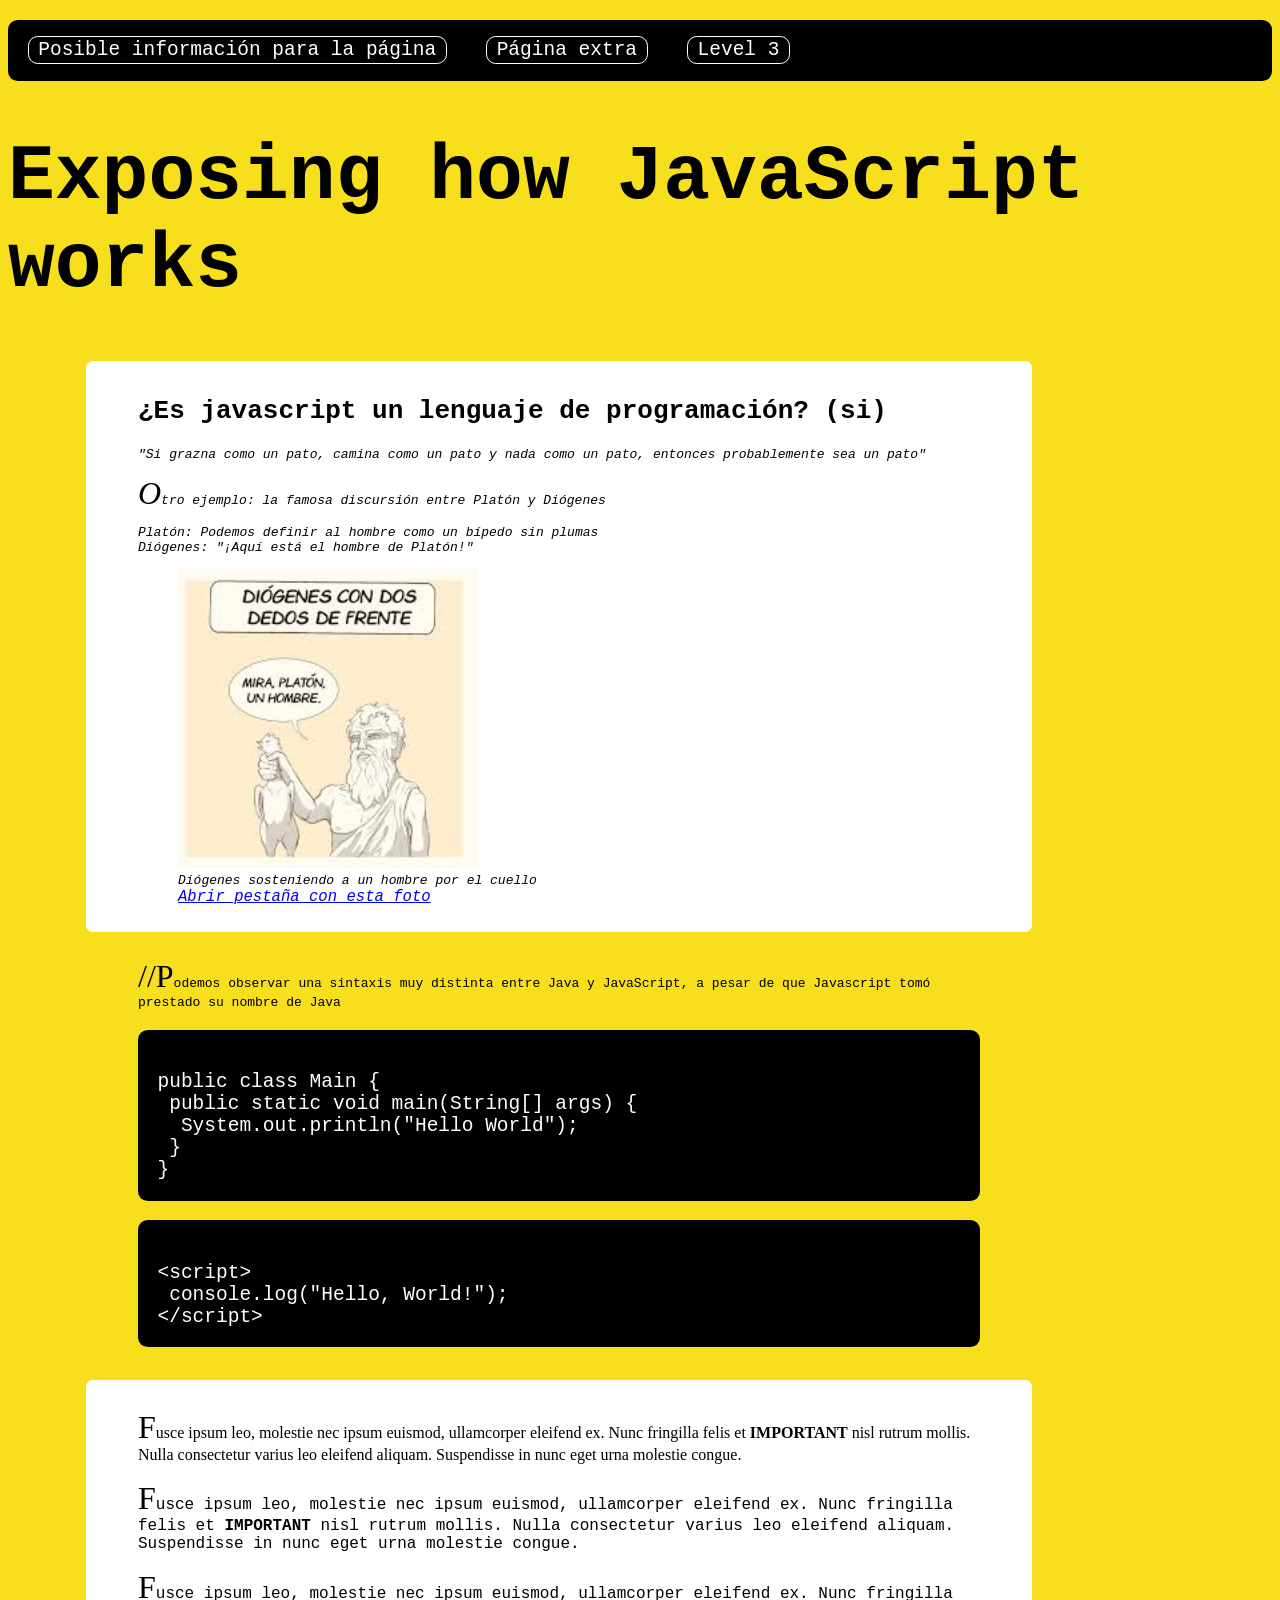
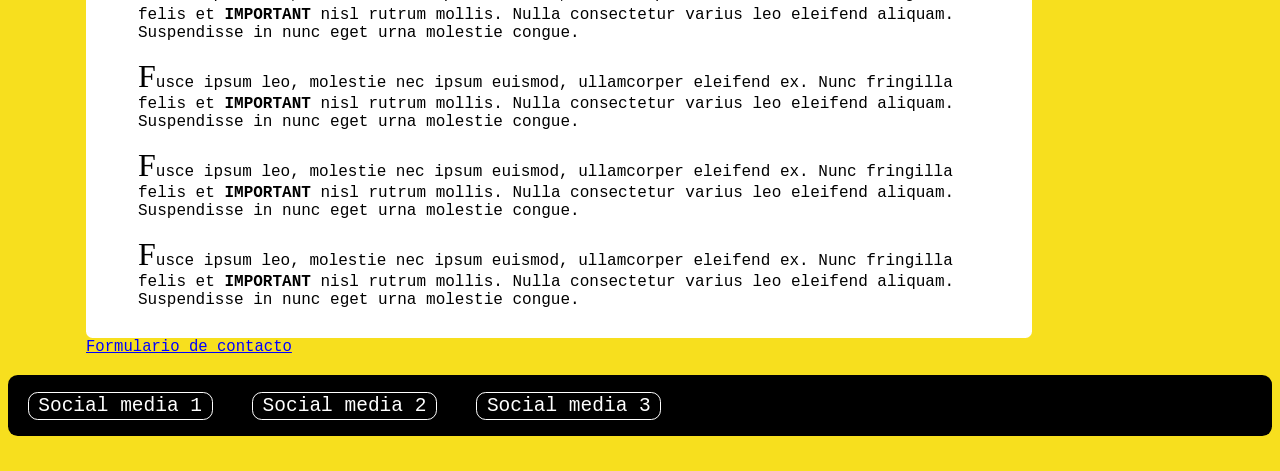
<file: index.html>
<!-- Activar el css para poder ver bien los cambios (enlace en head) -->
<!DOCTYPE html> <!--ReqH1-->
<html lang="es-ES">
    <head> <!--ReqH2-->
        <title>JavaScript behind the scenes</title>
        <meta charset="UTF-8">
        <meta name="author">
        <meta name="description">
        <meta name="keywords">
        <meta name="viewport" content="width=device-width, initial-scale=1.0">
        <link rel="stylesheet" href="./css/styles.css">
    </head>
    <body> <!--ReqH3-->
        <nav> <!--ReqH8-->
            <ul> <!--ReqH14--> <!--ReqH9-->
                <li><a href="https://medium.com/@ignatovich.dm/the-javascript-event-loop-explained-with-examples-d8f7ddf0861d" target="_blank">Posible información para la página</a></li>
                <li><a href="./pages/extra.html" target="_self">Página extra</a></li>
                <li><a href="#" target="_top">Level 3</a></li>
            </ul>
        </nav>
        <header> <!--ReqH5-->
            <h1>Exposing how JavaScript works</h1>
        </header>
        <main>
            <section> <!--ReqH4-->
                <article class="textArticle">
                    <h2>¿Es javascript un lenguaje de programación? (si)</h2>
                    <cite>"Si grazna como un pato, camina como un pato y nada como un pato, entonces probablemente sea un pato"</cites>
                <p>Otro ejemplo: la famosa discursión entre Platón y Diógenes</p> 
                    <div> <!--ReqH6-->  <!--ReqH7-->
                        <!-- def element not llowed by w3c?? -->
                        <em>Platón: </em><cite>Podemos definir al hombre como un bípedo sin plumas</cite> 
                        <br>
                        <em>Diógenes: </em><cite>"¡Aquí está el hombre de Platón!"</cite>
                        <figure>
                            <!--ReqH13--> <!--ReqH10--> <a href="https://es.wikipedia.org/wiki/Di%C3%B3genes_de_Sinope"><img alt="Diógenes sosteniendo una gallina desplumada" src="./resources/images/Diogenes.jpeg" width="300"></a>
                            <figcaption>Diógenes sosteniendo a un hombre por el cuello</figcaption>
                            <!--ReqH11--> <a href="./resources/images/Diogenes.jpeg" target="_parent">Abrir pestaña con esta foto</a>
                        </figure>
                    </div>
                </article>
                <article>
                    <p>//Podemos observar una sintaxis muy distinta entre Java y JavaScript, a pesar de que Javascript tomó prestado su nombre de Java</p>
                    <code> <!--ReqH7-->
                        <br>public class Main {
                        <br>&nbsp;public static void main(String[] args) {
                        <br>&nbsp;&nbsp;System.out.println("Hello World");
                        <br>&nbsp;}
                        <br>}
                    </code>
                     <code> <!--ReqH7-->
                        <br>&lt;script&gt;
                        <br>&nbsp;console.log("Hello, World!");
                        <br>&lt;/script&gt;
                    </code>
                </article>
            </section>
            <section>
                <article class="textArticle loremIpsumArticle">
                    <p>
                        Fusce ipsum leo, molestie nec ipsum euismod, ullamcorper eleifend ex.
                        Nunc fringilla felis et <!--ReqH6--> <strong>IMPORTANT</strong> nisl rutrum mollis.
                        Nulla consectetur varius leo eleifend aliquam.
                        Suspendisse in nunc eget urna molestie congue. 
                    </p>
                    <p>
                        Fusce ipsum leo, molestie nec ipsum euismod, ullamcorper eleifend ex.
                        Nunc fringilla felis et <!--ReqH6--> <strong>IMPORTANT</strong> nisl rutrum mollis.
                        Nulla consectetur varius leo eleifend aliquam.
                        Suspendisse in nunc eget urna molestie congue. 
                    </p>
                    <p>
                        Fusce ipsum leo, molestie nec ipsum euismod, ullamcorper eleifend ex.
                        Nunc fringilla felis et <!--ReqH6--> <strong>IMPORTANT</strong> nisl rutrum mollis.
                        Nulla consectetur varius leo eleifend aliquam.
                        Suspendisse in nunc eget urna molestie congue. 
                    </p>
                    <p>
                        Fusce ipsum leo, molestie nec ipsum euismod, ullamcorper eleifend ex.
                        Nunc fringilla felis et <!--ReqH6--> <strong>IMPORTANT</strong> nisl rutrum mollis.
                        Nulla consectetur varius leo eleifend aliquam.
                        Suspendisse in nunc eget urna molestie congue. 
                    </p>
                    <p>
                        Fusce ipsum leo, molestie nec ipsum euismod, ullamcorper eleifend ex.
                        Nunc fringilla felis et <!--ReqH6--> <strong>IMPORTANT</strong> nisl rutrum mollis.
                        Nulla consectetur varius leo eleifend aliquam.
                        Suspendisse in nunc eget urna molestie congue. 
                    </p>
                    <p>
                        Fusce ipsum leo, molestie nec ipsum euismod, ullamcorper eleifend ex.
                        Nunc fringilla felis et <!--ReqH6--> <strong>IMPORTANT</strong> nisl rutrum mollis.
                        Nulla consectetur varius leo eleifend aliquam.
                        Suspendisse in nunc eget urna molestie congue. 
                    </p>
                </article>
            </section>
            <section>
                <a href="./pages/form.html">Formulario de contacto</a>
            </section>
        </main>
        <footer>
            <ul> <!--ReqH14-->
                <li><a href="#">Social media 1</a></li>
                <li><a href="#">Social media 2</a></li>
                <li><a href="#">Social media 3</a></li>
            </ul>
        </footer>    
    </body>
</html>
</file>
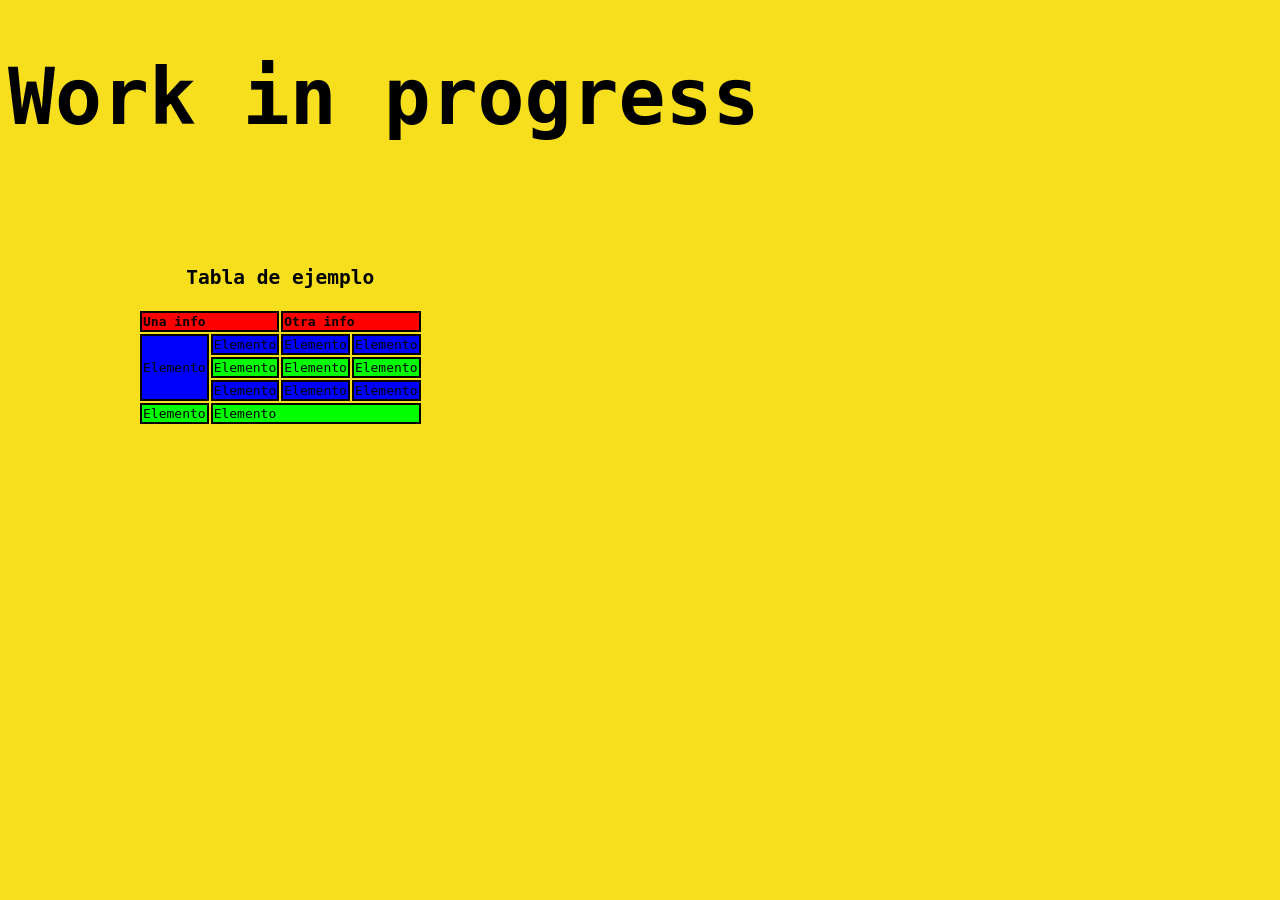
<file: pages/extra.html>
<!DOCTYPE html> <!--ReqH1-->
<html lang="es-ES">
    <head> <!--ReqH2-->
        <title>JavaScript behind the scenes</title>
        <meta charset="UTF-8">
        <meta name="author">
        <meta name="description">
        <meta name="keywords">
        <meta name="viewport" content="width=device-width, initial-scale=1.0">
        <link rel="stylesheet" href="../css/styles.css">
    </head>
    <body>
       <h1>Work in progress</h1>
       <section>
        <article>
                <!-- Activar el css para poder ver bien los cambios (enlace en head) -->
                <table> <!--ReqH15-->
                    <caption>Tabla de ejemplo</caption>
                    <tr>
                        <th colspan="2">Una info</th>
                        <th colspan="2">Otra info</th>
                    </tr>
                    <tr>
                        <td rowspan="3">Elemento</td>
                        <td >Elemento</td>
                        <td >Elemento</td>
                        <td >Elemento</td>
                    </tr>
                    <tr>
                        <td >Elemento</td>
                        <td >Elemento</td>
                        <td >Elemento</td>
                    </tr>
                    <tr>
                        <td >Elemento</td>
                        <td >Elemento</td>
                        <td >Elemento</td>
                    </tr>
                    <tr>
                        <td >Elemento</td>
                        <td colspan="3">Elemento</td>
                    </tr>
                </table>
            </article>
       </section>
    </body> <!--ReqH3-->
</html>
</file>
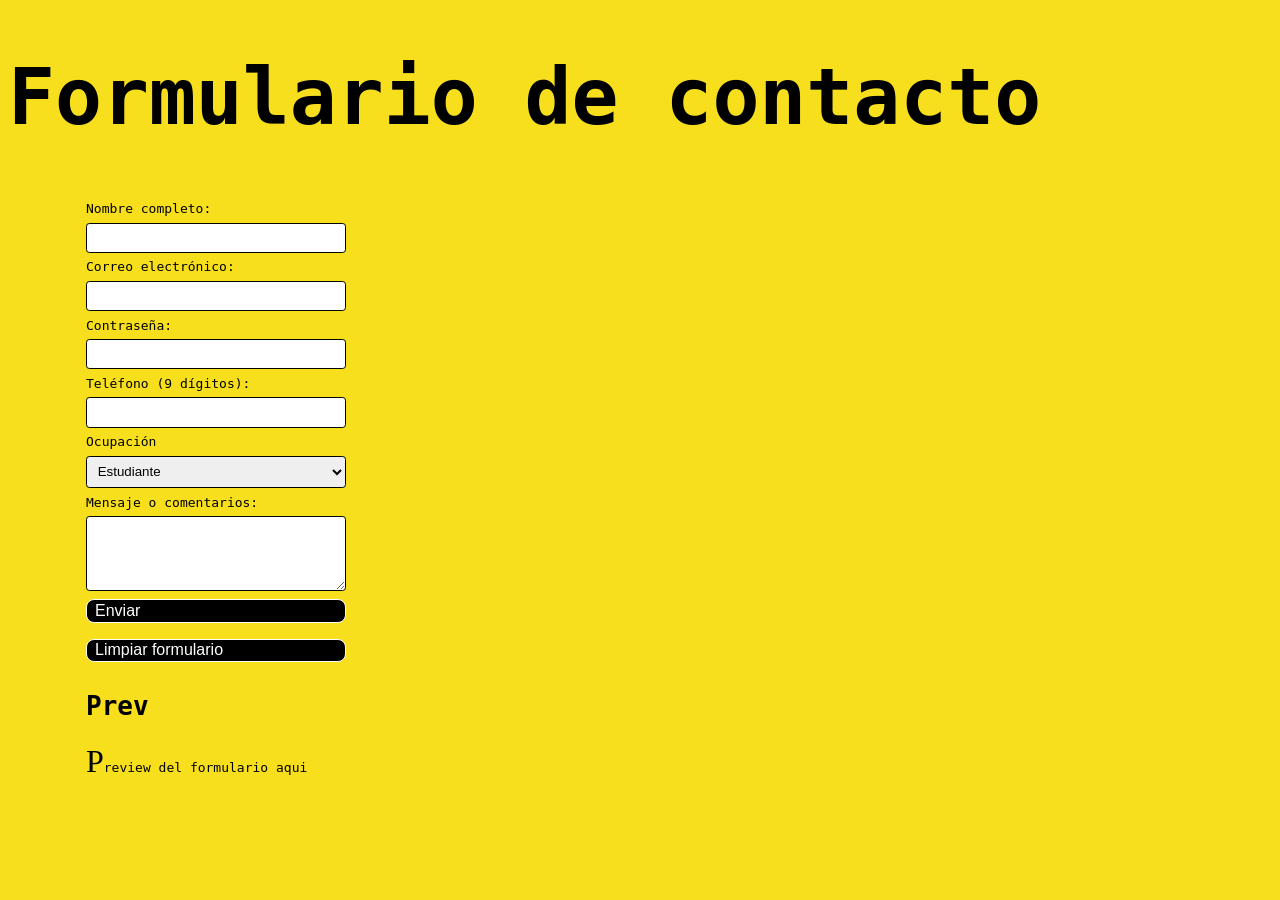
<file: practica3UO310644/pages/form.html>
<!DOCTYPE html> <!--ReqH1-->
<html lang="es-ES">
    <head> <!--ReqH2-->
        <title>JavaScript behind the scenes</title>
        <meta charset="UTF-8">
        <meta name="author">
        <meta name="description">
        <meta name="keywords">
        <meta name="viewport" content="width=device-width, initial-scale=1.0">
        <link rel="stylesheet" href="../css/styles.css">
        <link rel="stylesheet" href="../css/form.css">
        <script src="../js/myJS.js" defer></script>
    </head>
    <body>
        <h1>Formulario de contacto</h1>
        <!--ReqH16--> <!--ReqH17--> <!--ReqH18-->
        <section>
            <form name="formularioContacto" method="post" action="mailto:noexiste@uniovi.es" 
            enctype="application/x-www-form-urlencoded" onsubmit="return validateForm()" novalidate> <!--ReqJ4-->
                <label for="nombre">Nombre completo:</label>
                <input type="text" id="nombre" name="nombre" class="compulsory" required oninput="updatePreview(); checkValidityState(this)">
            
                <label for="correo">Correo electrónico:</label>
                <input type="email" id="correo" name="correo" class="compulsory" required oninput="updatePreview(); checkValidityState(this)">
            
                <label for="clave">Contraseña:</label>
                <input type="password" id="contrasenia" name="contrasenia" class="compulsory" required oninput="updatePreview(); checkValidityState(this)">
            
                <!--ReqH18-->
                <label for="telefono">Teléfono (9 dígitos):</label>
                <input 
                    type="tel" 
                    id="telefono" 
                    class="compulsory"
                    name="telefono" 
                    pattern="[0-9]{9}" 
                    title="Debe introducir un número de 9 dígitos" 
                    required
                    oninput="updatePreview(); checkValidityState(this)"
                    onkeydown="handlePhoneInput(event)" 
                    >
                    <!-- ReqJ7 -->
                
                <label for="ocupacion">Ocupación</label>
                <select id="ocupacion" name="ocupacion" oninput="updatePreview(); checkValidityState(this)">
                    <option value="estudiante">Estudiante</option>
                    <option value="profesor">Profesor</option>
                    <option value="desempleado">Desempleado</option>
                    <option value="otro">Otro</option>
                </select>

                <!--ReqH19-->
                <label for="mensaje">Mensaje o comentarios:</label>
                <textarea id="mensaje" name="mensaje" rows="4" cols="30" oninput="updatePreview(); checkValidityState(this)"></textarea>
            
                <div id="errorBox" class="errorBox"> <!--ReqJ5-->
                </div>

                <button type="submit" >Enviar</button>
                <button type="reset">Limpiar formulario</button>
            </form>
        </section>
        <section onmouseenter="notifyCustomer()" > <!--ReqJ8-->
            <h2>
                Prev
            </h2>
            <div id="prev">
                <p id="prevCont">
                    Preview del formulario aqui
                </p>
            </div>
        </section>
    </body> <!--ReqH3-->
</html>
</file>
<file: css/styles.css>
/* ReqC24 en varias reglas*/ 
body{ 
    font-family: monospace; /* ReqC1 */
    background-color: #f7df1e; /* ReqS5 */
}

main{
    width: 80vw;
    text-align: center; /* ReqC4 */
}

h1{
    font-size: 6em; /* ReqC3 */
}

h2{
    font-size: 2em; /* ReqC3 */
}

h3{
    font-size: 1.5em; /* ReqC3 */
}

a{
    color: blue;
    font-size: 1.2em;
}

form{
    display: flex;
    flex-direction: column;
    width: 20em;
}

button, label{
    margin: 0.5em 0;
} 

button, ul, code{ /* Ponemos las responsabilidades de estilo de nav y footer en las ul */ /* ReqC6 */
    font-size: 1.5em; /* ReqC2 */  /* ReqC20 */
    display: flex;
    flex-direction: row;
    padding: 1em;
    background-color: black;
    text-decoration: none;
    border-radius: 0.5em;
    list-style-type: none;  /* ReqC16 */
}

li{
    margin-right: 2em;
    list-style-type: none;
}

button, li > a{ /* ReqC10 */ /* ReqS13 */  /* ReqC20 */
    text-decoration: none;
    color: white;
    font-size: 1em;
    border: 0.1em solid white;
    border-radius: 0.5em;
    padding: 0.1em 0.5em;
}

button:hover, li > a:hover{ /* ReqC14 */  /* ReqC20 */
    background-color: white;
    color: black;
    cursor: pointer;
}

p::first-letter{
    font-family: 'Franklin Gothic Medium';
    font-size: 2em;  /* ReqS7 */
}

section{
    text-align: left;
    margin-left:6em;
}

article{
    padding: 1em 4em;
}

table th{ /* ReqC18 */
    border: 0.2em solid black;
    background-color: red;
}

table tr:nth-child(even) td{ /* ReqC18 */
    border: 0.2em solid black;
    background-color: blue;
}

table tr:nth-child(odd) td{ /* ReqC18 */
    border: 0.2em solid black;
    background-color: rgb(0, 255, 0);
}

caption{ /* ReqC17 */
    font-size: 1.5em;
    font-weight: bold;
    margin: 3em 0 1em 0;
}

code{  /* ReqC23 */
    background-color: black;
    color: white;
    margin: 1em 0;
}

.textArticle{ /* ReqC8 */  /* ReqC23 */
    background-color: white;
    border-radius: 0.5em;
}

.loremIpsumArticle p{  /* ReqC11 */
    font-family: Georgia, 'Times New Roman', Times, serif;
}

.loremIpsumArticle p ~ p{ /* ReqC12 */
    font-family: 'Courier New', Courier, monospace;
} 

@media (max-width:600px){ /* ReqC21 */ /*Vista para móviles*/
    body{
        font-size: 0.8em; 
    }

    h1{
        font-size: 5em; 
    }

    code{
        font-size: 1.2em;
    }

    main{
        width: 100%;
    }

    section{
        margin: 0 3em;
    }

    ul{
        flex-direction: column;
        align-items: center;
    }
    ul > li{
        margin: 0.5em 0;
    }

    figure{
        margin: 0;
    }
    img{
        width: 100%;
        min-width: 200px;
    }
}
</file>
<file: practica3UO310644/css/styles.css>
/* ReqC24 en varias reglas*/ 
body{ 
    font-family: monospace; /* ReqC1 */
    background-color: #f7df1e; /* ReqS5 */
}

main{
    width: 80vw;
    text-align: center; /* ReqC4 */
}

h1{
    font-size: 6em; /* ReqC3 */
}

h2{
    font-size: 2em; /* ReqC3 */
}

h3{
    font-size: 1.5em; /* ReqC3 */
}

a{
    color: blue;
    font-size: 1.2em;
}

form{
    display: flex;
    flex-direction: column;
    width: 20em;
}

button, label{
    margin: 0.5em 0;
} 

button, ul, code{ /* Ponemos las responsabilidades de estilo de nav y footer en las ul */ /* ReqC6 */
    font-size: 1.5em; /* ReqC2 */  /* ReqC20 */
    display: flex;
    flex-direction: row;
    padding: 1em;
    background-color: black;
    text-decoration: none;
    border-radius: 0.5em;
    list-style-type: none;  /* ReqC16 */
}

li{
    margin-right: 2em;
    list-style-type: none;
}

button, li > a{ /* ReqC10 */ /* ReqS13 */  /* ReqC20 */
    text-decoration: none;
    color: white;
    font-size: 1em;
    border: 0.1em solid white;
    border-radius: 0.5em;
    padding: 0.1em 0.5em;
}

button:hover, li > a:hover{ /* ReqC14 */  /* ReqC20 */
    background-color: white;
    color: black;
    cursor: pointer;
}

p::first-letter{
    font-family: 'Franklin Gothic Medium';
    font-size: 2em;  /* ReqS7 */
}

section{
    text-align: left;
    margin-left:6em;
}

article{
    padding: 1em 4em;
}

table th{ /* ReqC18 */
    border: 0.2em solid black;
    background-color: red;
}

table tr:nth-child(even) td{ /* ReqC18 */
    border: 0.2em solid black;
    background-color: blue;
}

table tr:nth-child(odd) td{ /* ReqC18 */
    border: 0.2em solid black;
    background-color: rgb(0, 255, 0);
}

caption{ /* ReqC17 */
    font-size: 1.5em;
    font-weight: bold;
    margin: 3em 0 1em 0;
}

code{  /* ReqC23 */
    background-color: black;
    color: white;
    margin: 1em 0;
}

.textArticle{ /* ReqC8 */  /* ReqC23 */
    background-color: white;
    border-radius: 0.5em;
}

.loremIpsumArticle p{  /* ReqC11 */
    font-family: Georgia, 'Times New Roman', Times, serif;
}

.loremIpsumArticle p ~ p{ /* ReqC12 */
    font-family: 'Courier New', Courier, monospace;
} 

@media (max-width:600px){ /* ReqC21 */ /*Vista para móviles*/
    body{
        font-size: 0.8em; 
    }

    h1{
        font-size: 5em; 
    }

    code{
        font-size: 1.2em;
    }

    main{
        width: 100%;
    }

    section{
        margin: 0 3em;
    }

    ul{
        flex-direction: column;
        align-items: center;
    }
    ul > li{
        margin: 0.5em 0;
    }

    figure{
        margin: 0;
    }
    img{
        width: 100%;
        min-width: 200px;
    }
}
</file>
<file: practica3UO310644/css/form.css>
input, textarea, select{
    padding: 0.5em;
    border: 1px solid black;
    border-radius: 0.25em;
}

.compulsory{
    text-decoration:underline;  /* ReqC19 */
}

input.valid, textarea.valid, select.valid{ /* ReqJ3 */
    border-color: green;
    box-shadow: 0 0 0 3px rgba(0,128,0,1);
    border-radius: 0.1em;
}

input.invalid, textarea.invalid, select.invalid{ /* ReqJ3 */
    border-color: red;
    box-shadow: 0 0 0 3px rgba(220,20,60,1);
    border-radius: 0.1em;
}

.visible{
    visibility: visible;
    color: red;
}
</file>
